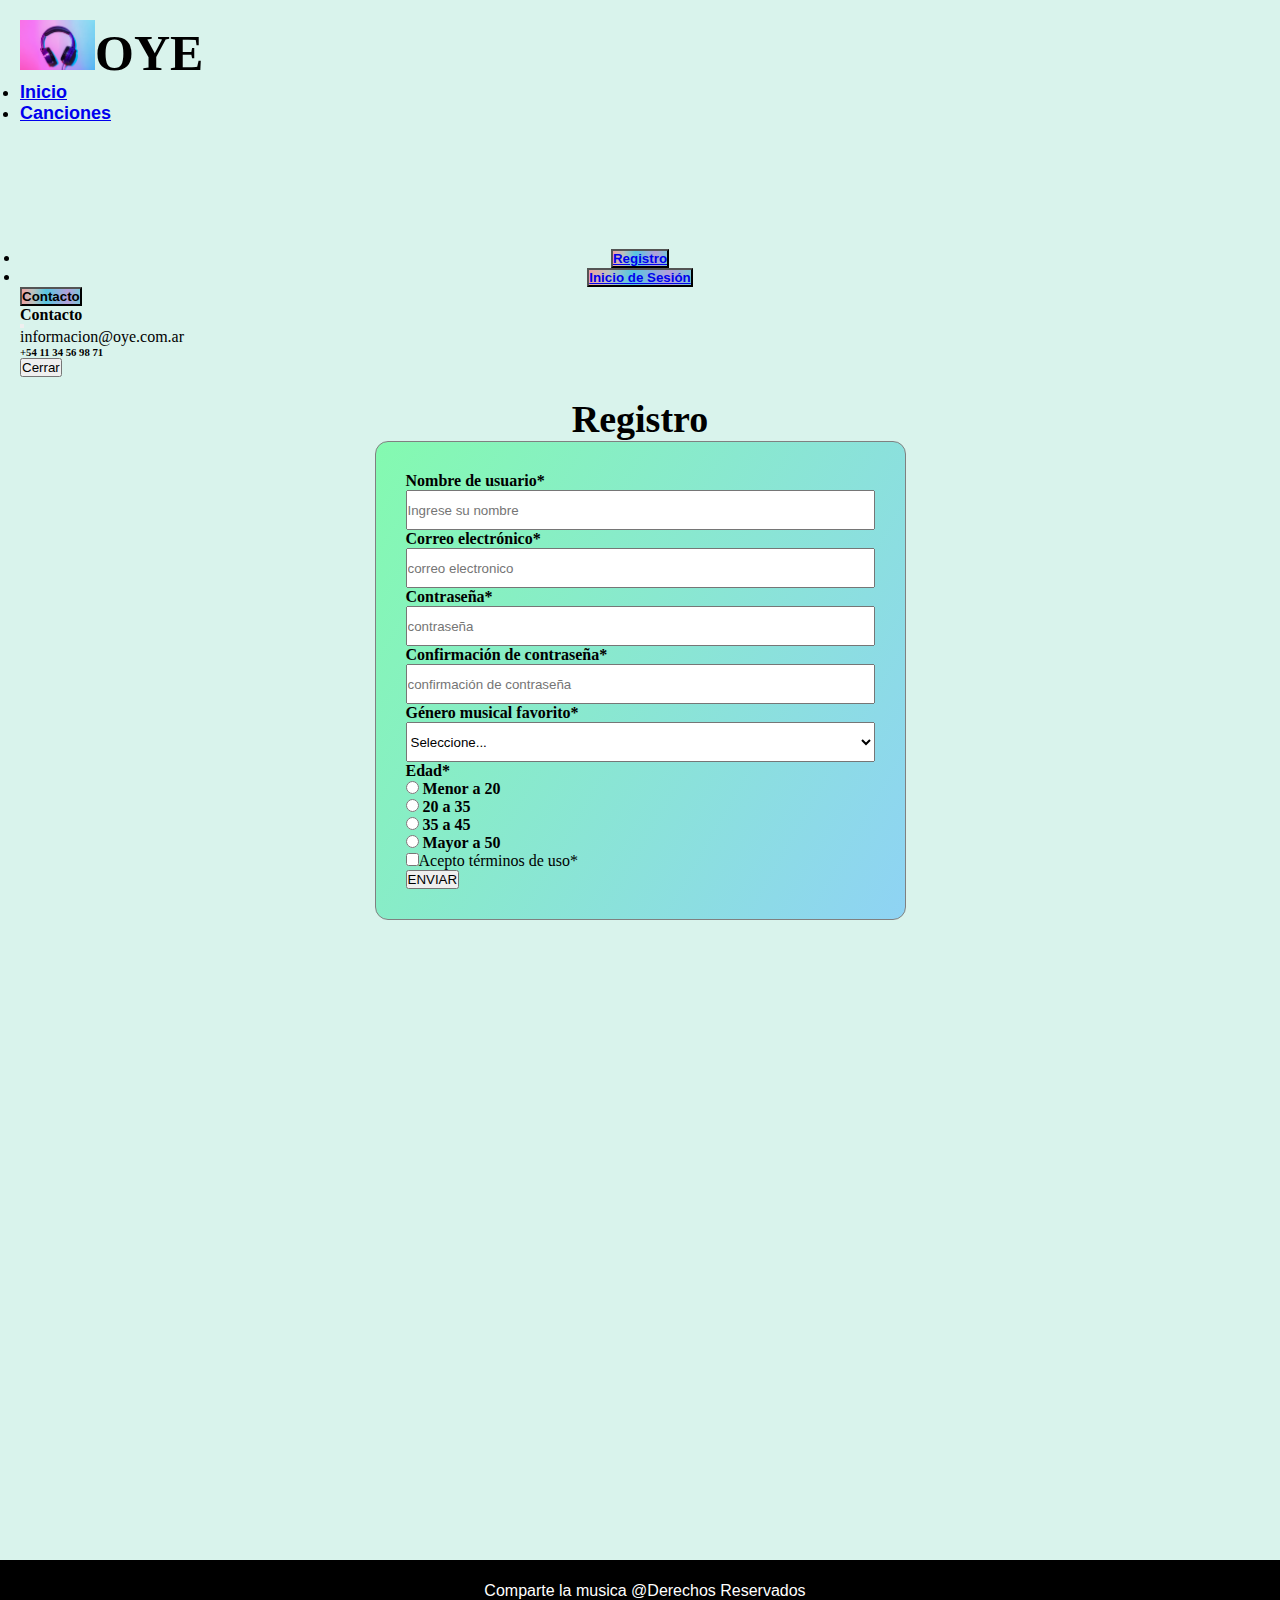
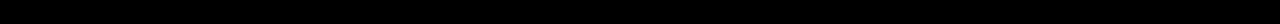
<file: pag_registro/registro.html>
<!DOCTYPE <!DOCTYPE html>
<html lang="es">

<head>
    <title>oye</title>
    <meta charset="UTF-8">
    <meta name="viewport" content="width=device-width, initial-scale=1.0">
    <meta name="keywords" content="canciones, musica, escuchar musica">
    <meta name="description" content="sitio para escuchar musica">
    <link href="https://cdn.jsdelivr.net/npm/bootstrap@5.1.3/dist/css/bootstrap.min.css" rel="stylesheet"
        integrity="sha384-1BmE4kWBq78iYhFldvKuhfTAU6auU8tT94WrHftjDbrCEXSU1oBoqyl2QvZ6jIW3" crossorigin="anonymous">
    <link href="css/estilos.css" rel="stylesheet">
</head>
<link href="./../css/style.css" rel="stylesheet">

<body>
    <header>
        <div class="container-fluid">
            <nav class="navbar navbar-expand-md navbar-light border-bottom border-3 border-dark p-0">
                <a href="#" class="navbar-brand">
                    <h1 class="titulo">
                        <a href="../index.html"> <img class="rounded-circle mx-1 logo" src="../imagenes/sonido1.jpg"
                                alt="sonido" title="sonido" height="50"></a>OYE
                    </h1>
                </a>
                <div id="MenuNavegacion" class="collapse navbar-collapse">
                    <ul class="navbar-nav m-lg-auto">
                        <li class="nav-item active">
                            <a class="nav-link text-dark" href="../index.html">Inicio</a>
                        </li>
                        <li class="nav-item">
                            <a class="nav-link text-dark" href="../pag_canciones/canciones.html">Canciones</a>
                        </li>
                    </ul>
                </div>
                <div id="MenuNavegacion3" class="collapse navbar-collapse">
                    <ul class="navbar-nav m-lg-auto">
                        <li class="nav-item">

                            <a class="nav-link text-black" href="../pag_registro/registro.html">Registro</a>

                        </li>

                        <li class="nav-item ">
                            <a class="nav-link text-black" href="../pag_sesion/sesion.html">Inicio de
                                Sesión</a>

                        </li>

                        <li class="nav-item nav-link text-black" data-bs-toggle="modal" data-bs-target="#modalContacto">
                            Contacto</li>
                        <div class="modal fade modal" id="modalContacto" tabindex="-1" aria-hidden="true"
                            aria-labelledby="modalTitle">
                            <div class="modal-dialog">
                                <div class="modal-content">
                                    <div class="modal-header">
                                        <h4 class="modal-title" id="modalTitle">
                                            <strong>Contacto</strong>
                                        </h4>
                                        <button type="button" class="btn-close" data-bs-dismiss="modal"
                                            aria-label="close"></button>
                                    </div>
                                    <div class="modal-body">
                                        <p>informacion@oye.com.ar</p>
                                        <h6>
                                            <strong>+54 11 34 56 98 71</strong>
                                        </h6>
                                    </div>
                                    <div class="modal-footer">
                                        <button type="button" class="btn btn-secondary"
                                            data-bs-dismiss="modal">Cerrar</button>
                                    </div>
                                </div>
                            </div>
                        </div>
                    </ul>
                </div>
                <div id="MenuNavegacion2" class="btn-group">
                    <ul class="navbar-nav navbar-right">
                        <li class="nav-item">
                            <button
                                style="background-image: linear-gradient(to right, #eea2a2 0%, #bbc1bf 19%, #57c6e1 42%, #b49fda 79%, #7ac5d8 100%); font-weight: bold;"
                                class="btn btn-dark btn-sm p-sm-0 rounded-pill" type="button">
                                <a class="nav-link text-white"
                                    href="../pag_registro/registro.html">Registro</a></button>
                        </li>
                        <li class="nav-item">
                            <button
                                style="background-image: linear-gradient(to right, #eea2a2 0%, #bbc1bf 19%, #57c6e1 42%, #b49fda 79%, #7ac5d8 100%); font-weight: bold;"
                                class="btn btn-dark btn-sm p-sm-0 rounded-pill mx-1 " type="button">
                                <a class="nav-link text-white" href="../pag_sesion/sesion.html">Inicio de
                                    Sesión</a></button>
                        </li>
                    </ul>
                    <button
                        style="background-image: linear-gradient(to right, #eea2a2 0%, #bbc1bf 19%, #57c6e1 42%, #b49fda 79%, #7ac5d8 100%); font-weight: bold;"
                        class="btn btn-dark text-white btn-sm p-sm-2 rounded-pill" type="button" data-bs-toggle="modal"
                        data-bs-target="#modalContacto">Contacto</button>
                    <div class="modal fade" id="modalContacto" tabindex="-1" aria-hidden="true"
                        aria-labelledby="modalTitle">
                        <div class="modal-dialog">
                            <div class="modal-content">
                                <div class="modal-header">
                                    <h4 class="modal-title" id="modalTitle">
                                        <strong>Contacto</strong>
                                    </h4>
                                    <button type="button" class="btn-close" data-bs-dismiss="modal"
                                        aria-label="close"></button>
                                </div>
                                <div class="modal-body">
                                    <p>informacion@oye.com.ar</p>
                                    <h6>
                                        <strong>+54 11 34 56 98 71</strong>
                                    </h6>
                                </div>
                                <div class="modal-footer">
                                    <button type="button" class="btn btn-secondary"
                                        data-bs-dismiss="modal">Cerrar</button>
                                </div>
                            </div>
                        </div>
                    </div>
                </div>


            </nav>
        </div>
    </header>

    <section>
        <h2 align="center">Registro</h2>
        <div class="caja">
            <form action="" class="formulario" name="form_regis" id="form_regis">
                <p class="titulo3">
                    <label for="usuario">Nombre de usuario*</label><br>
                    <input class="controls" type="text" name="nombre" id="nombre" placeholder="Ingrese su nombre"
                        size="56">
                </p>
                <p class="titulo3">
                    <label for="e-mail">Correo electrónico*</label><br>
                    <input class="controls" type="email" name="email" id="email" placeholder="correo electronico"
                        size="56">
                </p>
                <p class="titulo3">
                    <label for="contraseña">Contraseña*</label><br>
                    <input class="controls" type="password" name="contrasena" id="contrasena" placeholder="contraseña"
                        size="56">
                </p>
                <p class="titulo3">
                    <label for="contraseña">Confirmación de contraseña*</label><br>
                    <input class="controls" type="password" name="confirmacion" id="confirmacion"
                        placeholder="confirmación de contraseña" size="56">
                </p>
                <p class="titulo3">
                    <label for="favorito">Género musical favorito*</label><br>
                    <select class="controls" name="genero" id="genero"
                        class="form-select form-select-sm w-25 border-1 border-dark"
                        aria-label=".form-select-sm example">
                        <option value="">Seleccione...</option>
                        <option value="1">Pop</option>
                        <option value="2">Balada</option>
                        <option value="3">Urbano</option>
                        <option value="4">Rock</option>
                        <option value="5">Reggaeton</option>
                        <option value="6">Cumbia</option>
                        <option value="7">Rock</option>
                    </select>
                </p>
                <p class="titulo3">
                    <strong>Edad*</strong><br>
                    <input type="radio" name="edad" id="menor" value="menor">
                    <label>Menor a 20</label><br>
                    <input type="radio" name="edad" id="20" value="20">
                    <label>20 a 35</label><br>
                    <input type="radio" name="edad" id="35" value="35">
                    <label>35 a 45</label><br>
                    <input type="radio" name="edad" id="mayor" value="mayor">
                    <label>Mayor a 50</label><br>
                </p>

                <p>
                    <input type="checkbox" value="acepto terminos de uso" id="check">Acepto términos de uso*
                </p>
                <p>
                    <input type="submit" value="ENVIAR" onclick="return validar (this.form)" />
                </p>
                </p>
            </form>
        </div>
    </section>

    <script src="js/main.js"></script>

    <script src="https://cdn.jsdelivr.net/npm/bootstrap@5.1.3/dist/js/bootstrap.bundle.min.js "
        integrity="sha384-ka7Sk0Gln4gmtz2MlQnikT1wXgYsOg+OMhuP+IlRH9sENBO0LRn5q+8nbTov4+1p "
        crossorigin="anonymous "></script>
    <script src="https://cdn.jsdelivr.net/npm/@popperjs/core@2.10.2/dist/umd/popper.min.js "
        integrity="sha384-7+zCNj/IqJ95wo16oMtfsKbZ9ccEh31eOz1HGyDuCQ6wgnyJNSYdrPa03rtR1zdB "
        crossorigin="anonymous "></script>
    <script src="https://cdn.jsdelivr.net/npm/bootstrap@5.1.3/dist/js/bootstrap.min.js "
        integrity="sha384-QJHtvGhmr9XOIpI6YVutG+2QOK9T+ZnN4kzFN1RtK3zEFEIsxhlmWl5/YESvpZ13 "
        crossorigin="anonymous "></script>

</body>

<footer id="pie">
    <div id="pie2">Comparte la musica @Derechos Reservados</div>
</footer>

</html>
</file>
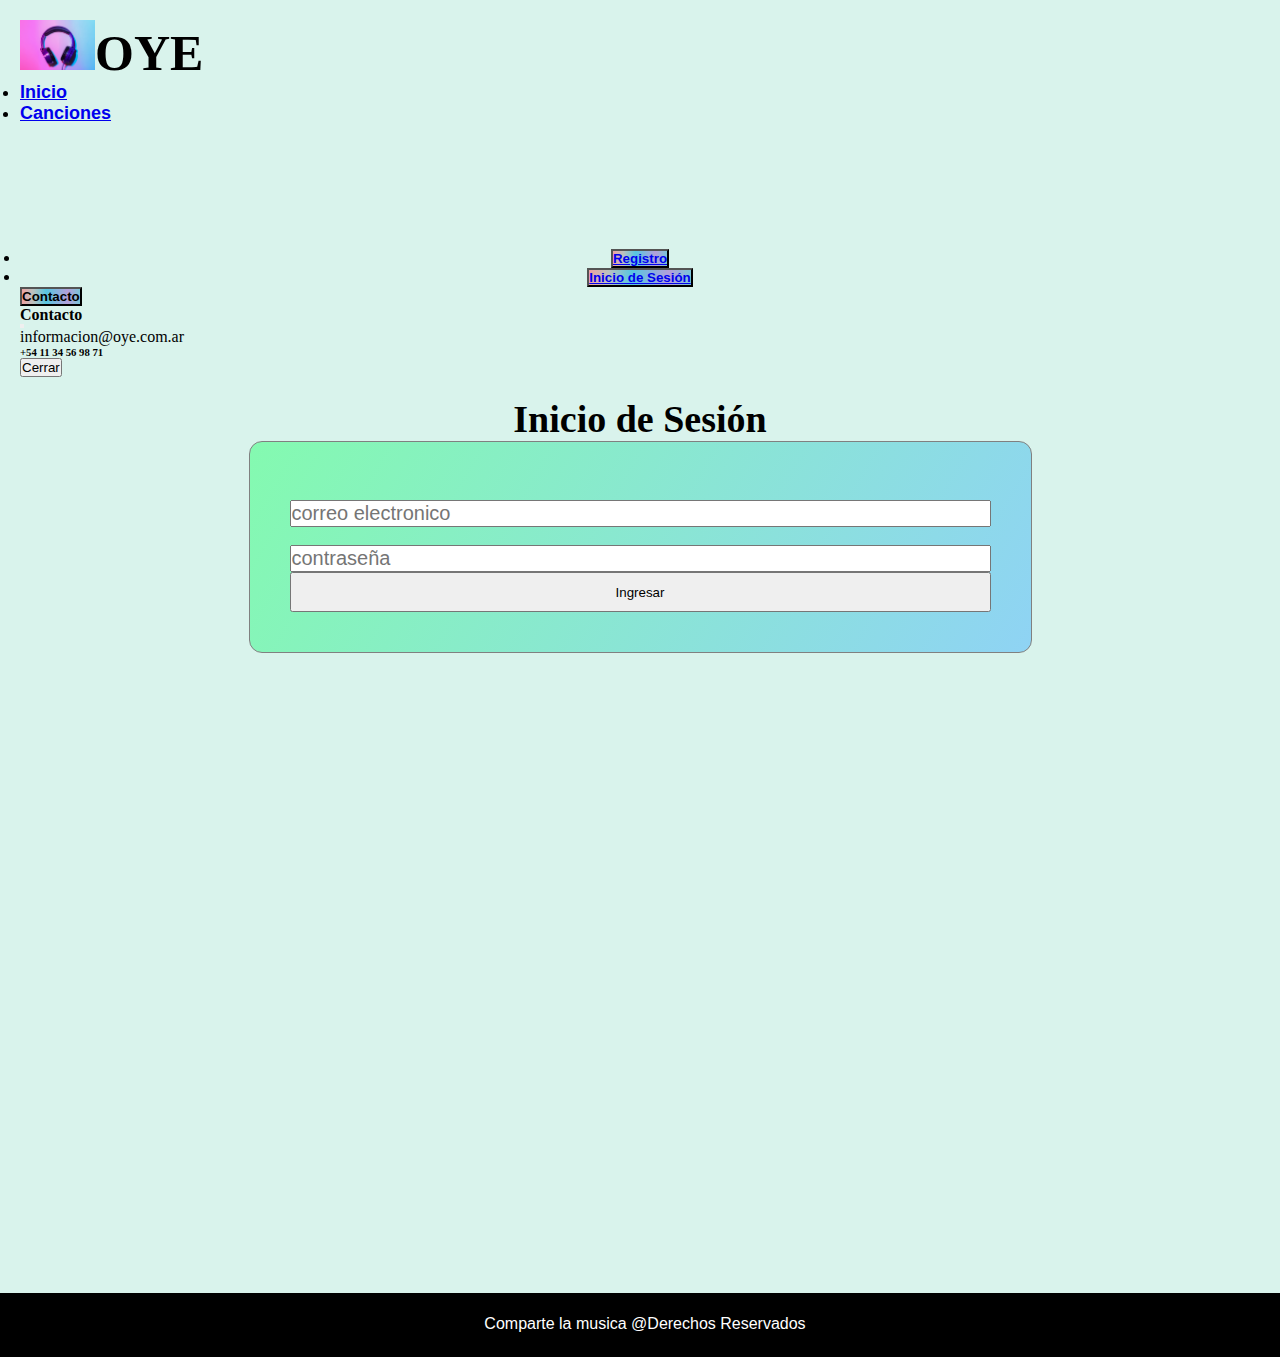
<file: pag_sesion/sesion.html>
<!DOCTYPE <!DOCTYPE html>
<html lang="es">

<head>
    <title>oye</title>
    <meta charset="UTF-8">
    <meta name="viewport" content="width=device-width, initial-scale=1.0">
    <meta name="keywords" content="canciones, musica, escuchar musica">
    <meta name="description" content="sitio para escuchar musica">
    <link href="https://cdn.jsdelivr.net/npm/bootstrap@5.1.3/dist/css/bootstrap.min.css" rel="stylesheet"
        integrity="sha384-1BmE4kWBq78iYhFldvKuhfTAU6auU8tT94WrHftjDbrCEXSU1oBoqyl2QvZ6jIW3" crossorigin="anonymous">
    <link href="css/estilos.css" rel="stylesheet">
    <link href="./../css/style.css" rel="stylesheet">

</head>

<body>
    <header>
        <div class="container-fluid">
            <nav class="navbar navbar-expand-md navbar-light border-bottom border-3 border-dark p-0">
                <a href="#" class="navbar-brand">
                    <h1 class="titulo">
                        <a href="../index.html"> <img class="rounded-circle mx-1 logo" src="../imagenes/sonido1.jpg"
                                alt="sonido" title="sonido" height="50"></a>OYE
                    </h1>
                </a>
                <div id="MenuNavegacion" class="collapse navbar-collapse">
                    <ul class="navbar-nav m-lg-auto">
                        <li class="nav-item active">
                            <a class="nav-link text-dark" href="../index.html">Inicio</a>
                        </li>
                        <li class="nav-item">
                            <a class="nav-link text-dark" href="../pag_canciones/canciones.html">Canciones</a>
                        </li>
                    </ul>
                </div>
                <div id="MenuNavegacion3" class="collapse navbar-collapse">
                    <ul class="navbar-nav m-lg-auto">
                        <li class="nav-item">

                            <a class="nav-link text-black" href="../pag_registro/registro.html">Registro</a>

                        </li>

                        <li class="nav-item ">
                            <a class="nav-link text-black" href="../pag_sesion/sesion.html">Inicio de
                                Sesión</a>

                        </li>

                        <li class="nav-item nav-link text-black" data-bs-toggle="modal" data-bs-target="#modalContacto">
                            Contacto</li>
                        <div class="modal fade modal" id="modalContacto" tabindex="-1" aria-hidden="true"
                            aria-labelledby="modalTitle">
                            <div class="modal-dialog">
                                <div class="modal-content">
                                    <div class="modal-header">
                                        <h4 class="modal-title" id="modalTitle">
                                            <strong>Contacto</strong>
                                        </h4>
                                        <button type="button" class="btn-close" data-bs-dismiss="modal"
                                            aria-label="close"></button>
                                    </div>
                                    <div class="modal-body">
                                        <p>informacion@oye.com.ar</p>
                                        <h6>
                                            <strong>+54 11 34 56 98 71</strong>
                                        </h6>
                                    </div>
                                    <div class="modal-footer">
                                        <button type="button" class="btn btn-secondary"
                                            data-bs-dismiss="modal">Cerrar</button>
                                    </div>
                                </div>
                            </div>
                        </div>
                    </ul>
                </div>
                <div id="MenuNavegacion2" class="btn-group">
                    <ul class="navbar-nav navbar-right">
                        <li class="nav-item">
                            <button
                                style="background-image: linear-gradient(to right, #eea2a2 0%, #bbc1bf 19%, #57c6e1 42%, #b49fda 79%, #7ac5d8 100%); font-weight: bold;"
                                class="btn btn-dark btn-sm p-sm-0 rounded-pill" type="button">
                                <a class="nav-link text-white"
                                    href="../pag_registro/registro.html">Registro</a></button>
                        </li>
                        <li class="nav-item">
                            <button
                                style="background-image: linear-gradient(to right, #eea2a2 0%, #bbc1bf 19%, #57c6e1 42%, #b49fda 79%, #7ac5d8 100%); font-weight: bold;"
                                class="btn btn-dark btn-sm p-sm-0 rounded-pill mx-1 " type="button">
                                <a class="nav-link text-white" href="../pag_sesion/sesion.html">Inicio de
                                    Sesión</a></button>
                        </li>
                    </ul>
                    <button
                        style="background-image: linear-gradient(to right, #eea2a2 0%, #bbc1bf 19%, #57c6e1 42%, #b49fda 79%, #7ac5d8 100%); font-weight: bold;"
                        class="btn btn-dark text-white btn-sm p-sm-2 rounded-pill" type="button" data-bs-toggle="modal"
                        data-bs-target="#modalContacto">Contacto</button>
                    <div class="modal fade modal" id="modalContacto" tabindex="-1" aria-hidden="true"
                        aria-labelledby="modalTitle">
                        <div class="modal-dialog">
                            <div class="modal-content">
                                <div class="modal-header">
                                    <h4 class="modal-title" id="modalTitle">
                                        <strong>Contacto</strong>
                                    </h4>
                                    <button type="button" class="btn-close" data-bs-dismiss="modal"
                                        aria-label="close"></button>
                                </div>
                                <div class="modal-body">
                                    <p>informacion@oye.com.ar</p>
                                    <h6>
                                        <strong>+54 11 34 56 98 71</strong>
                                    </h6>
                                </div>
                                <div class="modal-footer">
                                    <button type="button" class="btn btn-secondary"
                                        data-bs-dismiss="modal">Cerrar</button>
                                </div>
                            </div>
                        </div>
                    </div>
                </div>


            </nav>
        </div>

    </header>

    <section>
        <h2 align="center">Inicio de Sesión</h2>
        <div class="caja">
            <form action="../index.html" method="post" class="form-box">
                <div class="contenedor">
                    <p>
                        <label for="e-mail"></label><br>
                        <input class="controls" id="email" type="email" placeholder="correo electronico" size="56">
                    </p>
                    <p>
                        <label for="contraseña"></label><br>
                        <input class="controls" id="contrasena" type="password" placeholder="contraseña" size="56">
                    </p>
                    <p>
                        <input class="buttons" type="submit" value="Ingresar" onclick="return validar(this.form);" />
                    </p>
                </div>
            </form>
        </div>
    </section>

    <script src="js/main.js"></script>

    <script src="https://cdn.jsdelivr.net/npm/bootstrap@5.1.3/dist/js/bootstrap.bundle.min.js"
        integrity="sha384-ka7Sk0Gln4gmtz2MlQnikT1wXgYsOg+OMhuP+IlRH9sENBO0LRn5q+8nbTov4+1p"
        crossorigin="anonymous"></script>
    <script src="https://cdn.jsdelivr.net/npm/@popperjs/core@2.10.2/dist/umd/popper.min.js"
        integrity="sha384-7+zCNj/IqJ95wo16oMtfsKbZ9ccEh31eOz1HGyDuCQ6wgnyJNSYdrPa03rtR1zdB"
        crossorigin="anonymous"></script>
    <script src="https://cdn.jsdelivr.net/npm/bootstrap@5.1.3/dist/js/bootstrap.min.js"
        integrity="sha384-QJHtvGhmr9XOIpI6YVutG+2QOK9T+ZnN4kzFN1RtK3zEFEIsxhlmWl5/YESvpZ13"
        crossorigin="anonymous"></script>
</body>

<footer id="pie">
    <div id="pie2">Comparte la musica @Derechos Reservados</div>
</footer>

</html>
</file>
<file: pag_registro/css/estilos.css>
body {
    font-family: 'Times New Roman', Times, serif;
    background-color: #d9f3ec;
}

header {
    width: 100%;
    padding: 20px;
}


/* TITULO NAVEGACION */

.titulo {
    font-family: Georgia, 'Times New Roman', Times, serif;
    font-size: 50;
    color: black;
}

.titulo2 {
    font-family: Impact, Haettenschweiler, 'Arial Narrow Bold', sans-serif;
    font-size: 40;
}

#MenuNavegacion{
    font-family: Impact, Haettenschweiler, 'Arial Narrow Bold', sans-serif;
    font-size: 18;
    font-weight: bold;
}


/* FORMULARIO */



h2 {
    font-size: 38px;
    font-weight: bold;
    padding-top: 0px;
}
.caja{
    width: 100%;
    display: flex;
    justify-content: center;
    align-self: center;
    
}
.formulario {
    padding: 30px;
    border: 1px solid gray;
    background-image: linear-gradient(120deg, #84fab0 0%, #8fd3f4 100%);
    border-radius: 13px;
}

.titulo3 {
    font-weight: bold;
    font-size: 16px;
}

.controls {
    width: 100%;
    height: 40px;
}

#check {
    font-weight: bold;
    color: blue
}




/* RESPONSIVE */

@media only screen and (max-width: 1024px){
    
    *{
        margin: 0;
        padding:0 ;
        box-sizing: border-box;
    }
    body{
        width: 100%;
        overflow-x: hidden;
        box-sizing: border-box;
    }

    h2 {
        font-size: 28px;
        font-weight: bold;
        padding-left: 0px;
        padding-top: 0px;
        text-align: center;
    }



}


@media only screen and (max-width: 760px)
{
    *{
        margin: 0;
        padding:0 ;
        box-sizing: border-box;
    }
    body{
        width: 100%;
        overflow-x: hidden;
        box-sizing: border-box;
    }

 


}
@media only screen and (max-width: 500px)
{
    *{
        margin: 0;
        padding:0 ;
        box-sizing: border-box;
    }
    body{
        width: 100%;
        overflow-x: hidden;
        box-sizing: border-box;
    }


    h2 {
        font-size: 28px;
        font-weight: bold;
        padding-left: 0px;
        padding-top: 0px;
        text-align: center;
    }

    form{
        justify-content: center;
        width: 100%;
    }
    
}
</file>
<file: css/style.css>
*{
    margin: 0;
    padding:0 ;
    box-sizing: border-box;
}
body {
    font-family: 'Times New Roman', Times, serif;
    background-color: #d9f3ec;
}

header {
    width: 100%;
    padding: 20px;
}


/* TITULO NAVEGACION */

.titulo {
    font-family: Georgia, 'Times New Roman', Times, serif;
    font-size: 50;
    color: black;
   
}

.titulo2 {
    font-family: Impact, Haettenschweiler, 'Arial Narrow Bold', sans-serif;
    font-size: 40;
    text-align: center;
    text-shadow: 2px 2px white;
}

.parrafo{
    font-size: 14px;
    text-shadow: 2px 2px white;
    font-weight: bold;
}

#MenuNavegacion {
    font-family: Impact, Haettenschweiler, 'Arial Narrow Bold', sans-serif;
    font-size: 18;
    font-weight: bold;
}

#MenuNavegacion2{
    justify-content: flex-end;
}
#MenuNavegacion2 li{
    flex-grow: 1;
    text-align: center;
}

#MenuNavegacion3{
   visibility: hidden;   
}

.home{
    display: flex ;
    box-sizing: border-box;
    justify-content: center;
    align-items: center;
}
#contenedor {
    display: flex;
    flex-direction: row;
    justify-content: center;
    margin-left: 260px;
    margin-right: 260px;
    padding-top: 20px;
    padding-bottom: 20px;
    padding-left: 30px;
    padding-right: 30px;
    background-image: linear-gradient(120deg, #84fab0 0%, #8fd3f4 100%);
    border-radius: 13px;
}


#carruselTitulo {
    margin:50;
    justify-content: center;
    align-items: center;
}

#carrusel {
    width: 100%;
    margin: auto;
    overflow: hidden;
}

#carrusel ul {
    display: flex;
    padding-top: 20px;
    width: 600%;
    animation: cambio 15s infinite alternate linear;
}

#carrusel li {
    width: 100%;
    list-style: none;
}

#carrusel img {
    width: 85%;
}


/* TRANSICION DE IMAGENES */

@keyframes cambio {
    0% { margin-left: 0;}
    20% { margin-left: 0;}

    25% { margin-left: -100%;}
    45% { margin-left: -100%;}

    50% { margin-left: -200%;}
    70% { margin-left: -200%;}

    75% { margin-left: -300%;}
    100% { margin-left: -300%;}
}


/* PIE */

footer{
    display: flex;
    justify-content: center;
    background-color: black;
    height: 4rem;
    padding-left: 10px;
    padding-bottom: 2px;
    margin-top: 50%;
}

#pie2{
    align-self: center;
    padding: 10px;
    font-family: 'Times New Roman', Times, serif;
    color: white;
    font-family: 'Montserrat', sans-serif;
}



/* RESPONSIVE */

@media only screen and (max-width: 1024px){
    
    *{
        margin: 0;
        padding:0 ;
        box-sizing: border-box;
    }
    body{
        width: 100%;
        overflow-x: hidden;
        box-sizing: border-box;
    }

    nav h1 img .logo{
        width: 45px;
        height: 45px;
        padding: 5px;
        margin-top: 2px;
    }

    
    #MenuNavegacion {
        display: inline;
        flex-direction: column;
        flex-wrap: wrap;
        margin-right: 2px ;
        
        

    }
    #MenuNavegacion li{
        text-align: center;
        font-size: 12px;
        
    }


    #MenuNavegacion li:hover { 
        background: rgba(28, 247, 152, 0.623);  
        border-radius: 13px; 
        

    }
  
    #MenuNavegacion2{
        display:none;
    }
    #MenuNavegacion3{
        visibility: visible;
        display: inline;
        flex-direction: column;
        font-weight: bold;
    }

    #MenuNavegacion3 li{
        text-align: center;
        border-radius: 13px;
        background-image: linear-gradient(to right, #eea2a2 0%, #bbc1bf 19%, #57c6e1 42%, #b49fda 79%, #7ac5d8 100%);
        padding-left: 3px;
        padding-right: 3px;
        font-size: 12px;
        margin-right: 3px;
        border: 1px solid grey;
        color: white!important;

    }
    
    #MenuNavegacion3 li:hover{
        background: rgba(28, 247, 152, 0.623); 
        border-radius: 13px; 
        
    }

    #MenuNavegacion3 li a {
        color: white!important;
        

    }

    
    #contenedor {
        display: block;        
        justify-content: center;
        flex-direction: column;
        margin: auto;
        width: 100%;
        height: 700;
        padding: 0;
        margin:0;

    }
   
    
    #carruselTitulo {
        justify-content: center;
        align-content: center;
        margin:0;
        padding-bottom: 30px;
        padding-top: 20px
      
    }
    #carruselTitulo p{
        text-align: center;
    }

    .titulo2{
        text-align: center;
        margin:0;
        margin-bottom: 20;

    }

    #carrusel {
        position: relative;
        width: 500px;
        height: 400px;
        padding-left: 5px;
        padding-right: 5px;
        margin-top: 0;
    }
    
    #carrusel img {
        width: 450px;
        height: 400px;
        object-fit: cover;
        
        
    }


}


@media only screen and (max-width: 760px)
{
    *{
        margin: 0;
        padding:0 ;
        box-sizing: border-box;
    }
    body{
        width: 100%;
        overflow-x: hidden;
        box-sizing: border-box;
    }

    nav h1 img .logo{
        width: 45px;
        height: 45px;
        padding: 5px;
        margin-top: 2px;
    }

    
    #MenuNavegacion {
        display: inline;
        margin-right: 2px ;
        font-size: xx-small;

    }
    #MenuNavegacion li{
        text-align: center;
        border-radius: none;
        border-bottom: 1px solid rgb(56, 55, 55);
        
    }


    #MenuNavegacion li:hover { 
        background: rgba(28, 247, 152, 0.623);  

    }
  
    #MenuNavegacion2{
        display:none;
    }
    #MenuNavegacion3{
        visibility: visible;
        display: inline;
        margin-right: 2px ;
        font-size: xx-small;
        font-family: Impact, Haettenschweiler, 'Arial Narrow Bold', sans-serif;
        font-weight: bold;
    }

    #MenuNavegacion3 li{
        text-align: center;
        background-image:none;
        border: none;
        border-radius: 0;
        border-bottom: 1px solid rgb(56, 55, 55);
        color: black!important;
        
    }

    #MenuNavegacion3 li a {
        color: black!important;
        
    }
    
    #MenuNavegacion3 li:hover{
        background: rgba(28, 247, 152, 0.623);  
    }


    .titulo{
        font-size: 20px;
        align-items: flex-start;
        font-weight: bold;
    }
    
    .titulo img{
        width: 45px;
        height: 45px;
        padding: 5px;
        margin-top: 2px;
    }

    .home{
        flex: 2;
        margin: 0;
        padding:0 ;
        box-sizing: border-box;
    }
    

    #contenedor {
        display: block;        
        justify-content: center;
        flex-direction: column;
        margin: auto;
        width: 100%;
        height: 700;
        padding: 0;
        margin:0;

    }
   
    
    #carruselTitulo {
        justify-content: center;
        align-content: center;
        margin:0;
        padding-bottom: 30px;
        padding-top: 20px
      
    }
    #carruselTitulo p{
        text-align: center;
    }

    .titulo2{
        text-align: center;
        margin:0;
        margin-bottom: 20;

    }

    #carrusel {
        position: relative;
        width: 500px;
        height: 400px;
        padding-left: 5px;
        padding-right: 5px;
        margin-top: 0;
    }
    
    #carrusel img {
        width: 450px;
        height: 400px;
        object-fit: cover;
        
        
    }


}
@media only screen and (max-width: 500px)
{
    *{
        margin: 0;
        padding:0 ;
        box-sizing: border-box;
    }
    body{
        width: 100%;
        overflow-x: hidden;
        box-sizing: border-box;
    }

    nav h1 img .logo{
        width: 45px;
        height: 45px;
        padding: 5px;
        margin-top: 2px;
    }

    .titulo{
        font-size: 40;
        font-weight: bold;
    }
    
    #MenuNavegacion {
        display: inline;
        margin-right: 2px ;
        font-size: xx-small;

    }
    #MenuNavegacion li{
        text-align: center;
        border-bottom: 1px solid rgb(56, 55, 55);
    }


    #MenuNavegacion li:hover { 
        background: rgba(28, 247, 152, 0.623);  

    }
  
    #MenuNavegacion2{
        display:none;
    }
    #MenuNavegacion3{
        visibility: visible;
        display: inline;
        margin-right: 2px ;
        font-size: xx-small;
        font-family: Impact, Haettenschweiler, 'Arial Narrow Bold', sans-serif;
        font-weight: bold;
    }

    #MenuNavegacion3 li{
        text-align: center;
        border-bottom: 1px solid rgb(56, 55, 55);
    }
    
    #MenuNavegacion3 li:hover{
        background: rgba(28, 247, 152, 0.623);  
    }


    .titulo{
        font-size: 15px;
        align-items: flex-start;
    }
    
    .titulo img{
        width: 45px;
        height: 45px;
        padding: 5px;
        margin-top: 2px;
    }

    .home{
        flex: 2;
        margin: 0;
        padding:0 ;
        box-sizing: border-box;
    }
    

    #contenedor {
        display: flex;
        justify-content: center;
        flex-wrap: wrap;
        margin: auto;
        width: 100%;
        height: 450px;
        padding: 0;
        margin:0;

    }
   
    
    #carruselTitulo {
        justify-content: center;
        align-content: center;
        margin:0;
        padding-bottom: 30px;
        padding-top: 20px
      
    }
    #carruselTitulo p{
        text-align: center;
    }

    .titulo2{
        text-align: center;
        margin:0;
        margin-bottom: 20;

    }

    #carrusel {
        position: relative;
        width: 300px;
        height: 200px;
        padding-left: 5px;
        padding-right: 5px;
        margin-top: -20;
    }
    
    #carrusel img {
        width: 250px;
        height: 250px;
        object-fit: cover;
        
        
    }

    footer{
        font-size: small;
    }
    
}
</file>
<file: pag_sesion/css/estilos.css>
body {
    font-family: 'Times New Roman', Times, serif;
    background-color: #d9f3ec;
}

header {
    width: 100%;
    padding: 20px;
}


/* TITULO NAVEGACION */

.titulo {
    font-family: Georgia, 'Times New Roman', Times, serif;
    font-size: 50;
    color: black;
}

.titulo2 {
    font-family: Impact, Haettenschweiler, 'Arial Narrow Bold', sans-serif;
    font-size: 40;
}

#MenuNavegacion {
    font-family: Impact, Haettenschweiler, 'Arial Narrow Bold', sans-serif;
    font-size: 18;
    font-weight: bold;
}

h2 {
    font-size: 38px;
    font-weight: bold;
    padding-top: 0px;
    
}


/* FORMULARIO */
.caja{
    width: 100%;
    display: flex;
    justify-content: center;
    align-self: center;
    
}

.contenedor {
    justify-content: center;
    background-image: linear-gradient(120deg, #84fab0 0%, #8fd3f4 100%);
    border-radius: 13px;
    padding: 40px;
    border: 1px solid gray;
}

.controls {
    width: 100%;
    font-size: 20;
}

.buttons {
    width: 100%;
    height: 40px;
}



/* RESPONSIVE */
@media only screen and (max-width: 500px)
{
    *{
        margin: 0;
        padding:0 ;
        box-sizing: border-box;
    }
    body{
        width: 100%;
        overflow-x: hidden;
        box-sizing: border-box;
    }


    h2 {
        font-size: 28px;
        font-weight: bold;
        padding-left: 0px;
        padding-top: 0px;
        text-align: center;
    }

    form{
        justify-content: center;
        width: 100%;
    }
    
}
</file>
